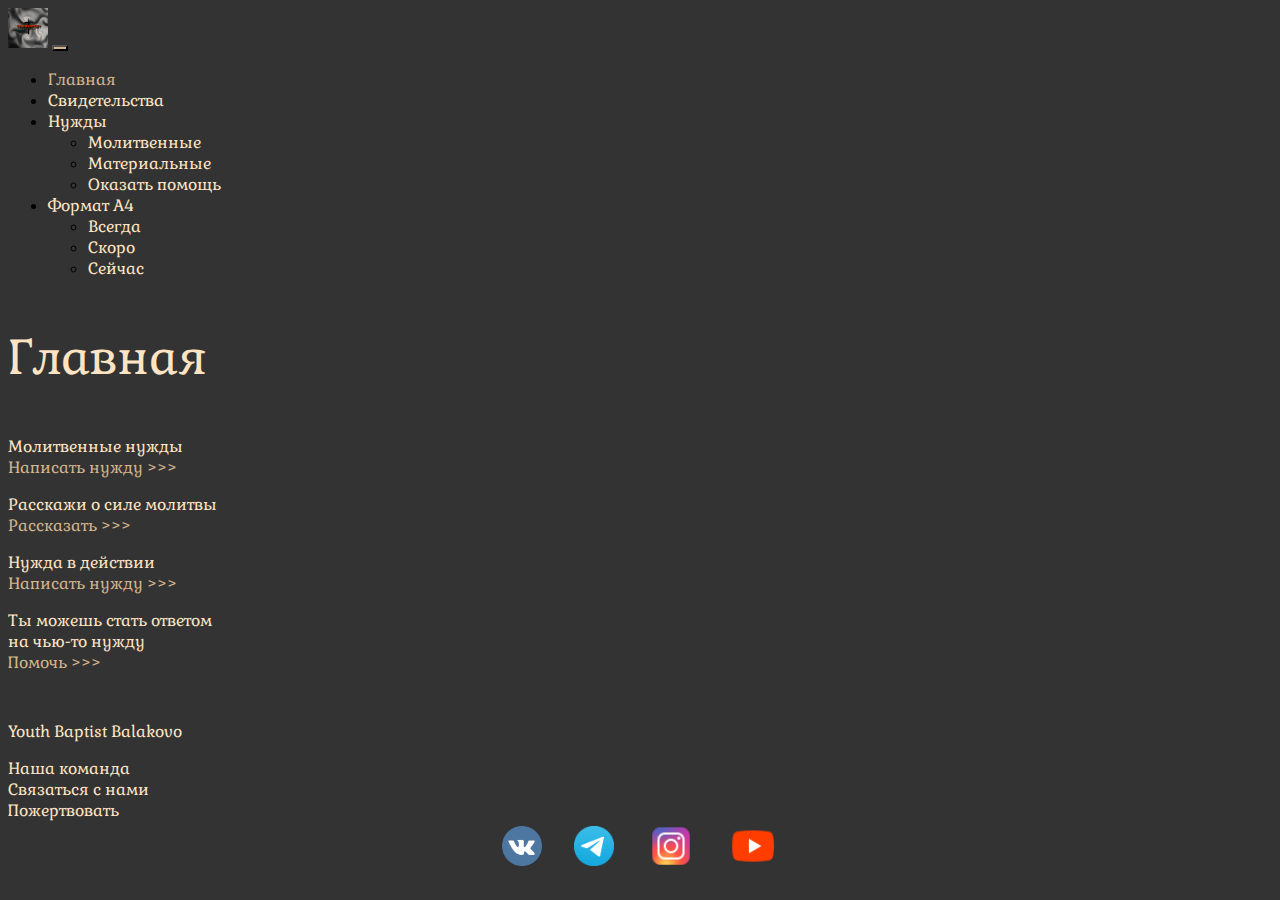
<file: index.html>
<!DOCTYPE html>
<html lang="ru">

<head>
  <meta charset="UTF-8">
  <meta name="viewport" content="width=device-width, initial-scale=1.0">
  <link href="https://cdn.jsdelivr.net/npm/bootstrap@5.3.2/dist/css/bootstrap.min.css" rel="stylesheet"
    integrity="sha384-T3c6CoIi6uLrA9TneNEoa7RxnatzjcDSCmG1MXxSR1GAsXEV/Dwwykc2MPK8M2HN" crossorigin="anonymous">
  <link rel="apple-touch-icon" sizes="180x180" href="sours\files\favicon_io\apple-touch-icon.png">
  <link rel="icon" type="image/png" sizes="32x32" href="sours\files\favicon_io\favicon-32x32.png">
  <link rel="icon" type="image/png" sizes="16x16" href="sours\files\favicon_io\favicon-16x16.png">
  <link rel="manifest" href="sours\files\favicon_io\site.webmanifest">
  <link rel="stylesheet" href="sours\styles\main.css">
  <title>Youth Baptist</title>
</head>

<body>
  <!-- Верхняя часть сайта -->
  <header>
    <nav class="navbar navbar-expand-lg bg-dark">
      <div class="container-fluid">
        <a class="navbar-brand" href="\"><img src="sours\files\logo.jpg" alt="..."></a>
        <button class="navbar-toggler" type="button" data-bs-toggle="collapse" data-bs-target="#navbarNavDropdown" aria-controls="navbarNavDropdown" aria-expanded="false" aria-label="Toggle navigation">
          <span class="navbar-toggler-icon"></span>
        </button>
        <div class="collapse navbar-collapse" id="navbarNavDropdown">
          <ul class="navbar-nav" >
            <li class="nav-item">
              <a class="nav-link active" aria-current="page" href="\">Главная</a>
            </li>
            <li class="nav-item">
              <a class="nav-link" href="witnessing.html">Свидетельства</a>
            </li>
            <li class="nav-item dropdown">
              <a class="nav-link dropdown-toggle" href="#" role="button" data-bs-toggle="dropdown" aria-expanded="false">
                Нужды
              </a>
              <ul class="dropdown-menu dropdown-menu-dark">
                <li><a class="dropdown-item" href="pray.html">Молитвенные</a></li>
                <li><a class="dropdown-item" href="matter.html">Материальные</a></li>
                <li><a class="dropdown-item" href="help.html">Оказать помощь</a></li>
              </ul>
            </li>
            <li class="nav-item dropdown">
              <a class="nav-link dropdown-toggle" href="#" role="button" data-bs-toggle="dropdown" aria-expanded="false">
                Формат А4
              </a>
              <ul class="dropdown-menu dropdown-menu-dark">
                <li><a class="dropdown-item" href="always.html" target="_blank">Всегда</a></li>
                <li><a class="dropdown-item" href="soon.html" target="_blank">Скоро</a></li>
                <li><a class="dropdown-item" href="today.html" target="_blank">Сейчас</a></li>
              </ul>
            </li>
          </ul>
        </div>
      </div>
    </nav>
  </header>
  <!-- Середина сайта -->
  <section>
    <div class="container-fluid mt-4">
      <div class="row">
        <div class="col-lg-1">
        </div>

        <div class="col-lg-8 col-md-12">
          <div class="row">
            <div class="board">
              <p>Главная</p>
            </div>
          </div>
        </div>
        <div class="col-lg-3 col-md-12">
          <div class="row px-2">
            <div class="col-lg-12 sidebar my-4">
              <p>Молитвенные нужды<br>
                <a href="pray.html">Написать нужду >>></a>
              </p>
            </div>
            <div class="col-lg-12 sidebar my-4">
              <p>Расскажи о силе молитвы<br>
                <a href="witnessing.html">Рассказать >>></a>
              </p>
            </div>
            <div class="col-lg-12 sidebar my-4">
              <p>Нужда в действии<br>
                <a href="matter.html">Написать нужду >>></a>
              </p>
            </div>
            <div class="col-lg-12 sidebar my-4">
              <p>Ты можешь стать ответом<br>на чью-то нужду<br>
                <a href="help.html">Помочь >>></a>
              </p>
            </div>
          </div>
        </div>
      </div>
    </div>
  </section>
  <!-- Нижняя часть сайта -->
  <footer class="mt-4">
    <div class="container-fluid">
      <div class="row">
        <div class="col-lg-4 col-md-12 footer-text text-center">
          <p>Youth Baptist Balakovo</p>
        </div>
        <div class="col-lg-4 col-md-12 footer-text text-center">
          <a href="team.html">Наша команда</a><br>
          <a href="contacts.html">Связаться с нами</a><br>
          <a href="donate.html">Пожертвовать</a>
        </div>
        <div class="col-lg-4 col-md-12 media-links">
          <a href="https://vk.com/youthbaptist64" target="_blank">
            <img style="width: 40px; margin-inline: 1em;" src="sours\files\vk.png" alt="vk">
          </a>
          <a href="https://t.me/youth_teamBlk" target="_blank">
            <img style="width: 40px; margin-inline: 1em;" src="sours\files\telegram.png" alt="telegram">
          </a>
          <a href="https://instagram.com/baptist_balakovo64?igshid=NzZlO.." target="_blank">
            <img style="width: 50px; margin-inline: 1em;" src="sours\files\instagram.png" alt="instagram">
          </a>
          <a href="https://youtube.com/@ChurchBalakovo" target="_blank">
            <img style="width: 50px; margin-inline: 1em;" src="sours\files\youtube.png" alt="youtube">
          </a>
        </div>
      </div>
    </div>
  </footer>

  <script src="https://cdn.jsdelivr.net/npm/bootstrap@5.3.2/dist/js/bootstrap.bundle.min.js"
    integrity="sha384-C6RzsynM9kWDrMNeT87bh95OGNyZPhcTNXj1NW7RuBCsyN/o0jlpcV8Qyq46cDfL"
    crossorigin="anonymous"></script>
</body>

</html>
</file>
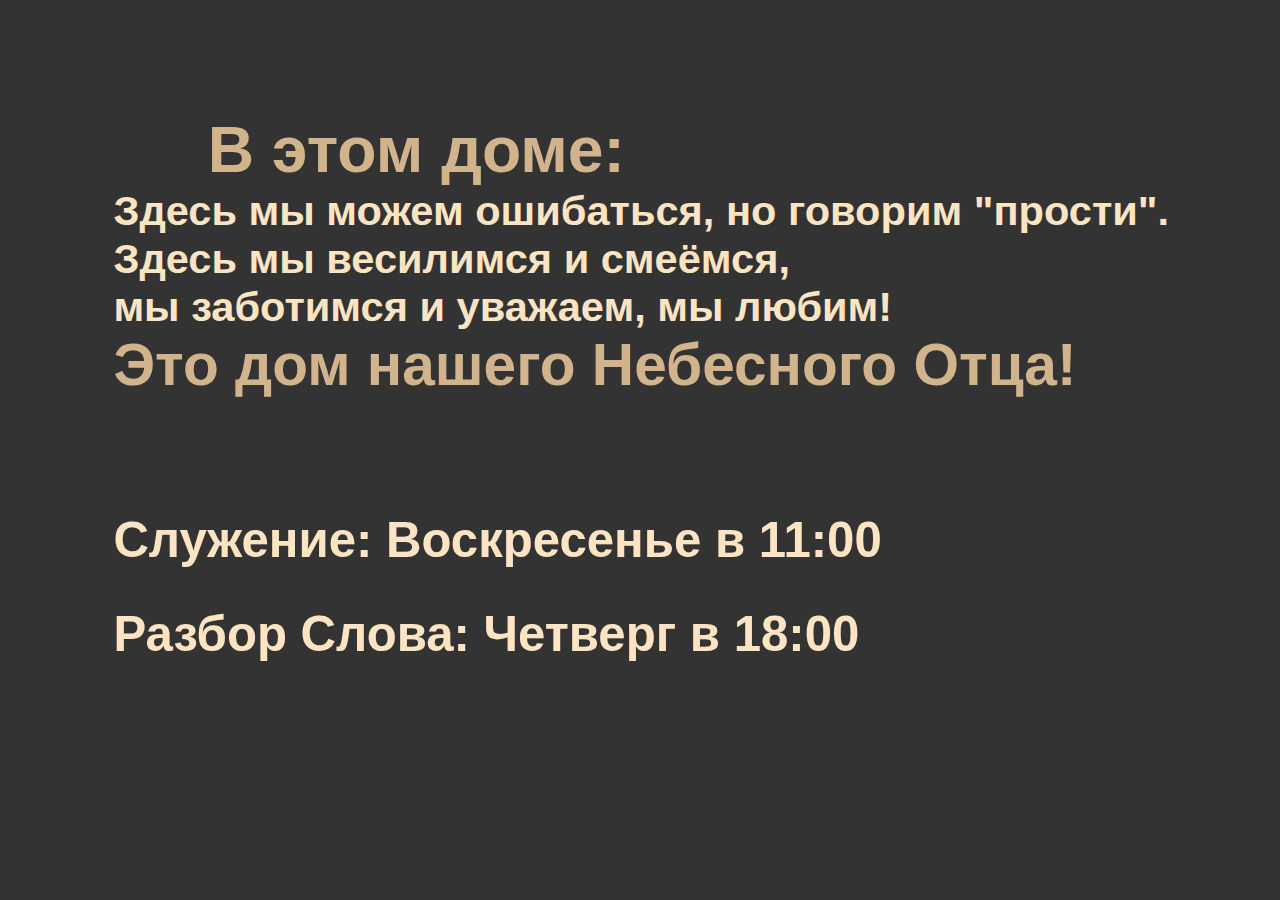
<file: always.html>
<!DOCTYPE html>
<html lang="ru">

<head>
    <meta charset="UTF-8">
    <link rel="stylesheet" href="sours\styles\always.css">
    <title>Всегда</title>
</head>

<body>
    <div class="quote">
        <p class="accent1">В этом доме:</p>
        <p class="quote1">Здесь мы можем ошибаться, но говорим "прости".<br>
            Здесь мы весилимся и смеёмся,<br>
            мы заботимся и уважаем, мы любим!</p>
        <p class="accent2">Это дом нашего Небесного Отца!</p>
    </div>

    <div class="ministry">
        <p>Служение: Воскресенье в 11:00</p>
    </div>

    <div class="word">
        <p>Разбор Слова: Четверг в 18:00</p>
    </div>

</body>

</html>
</file>
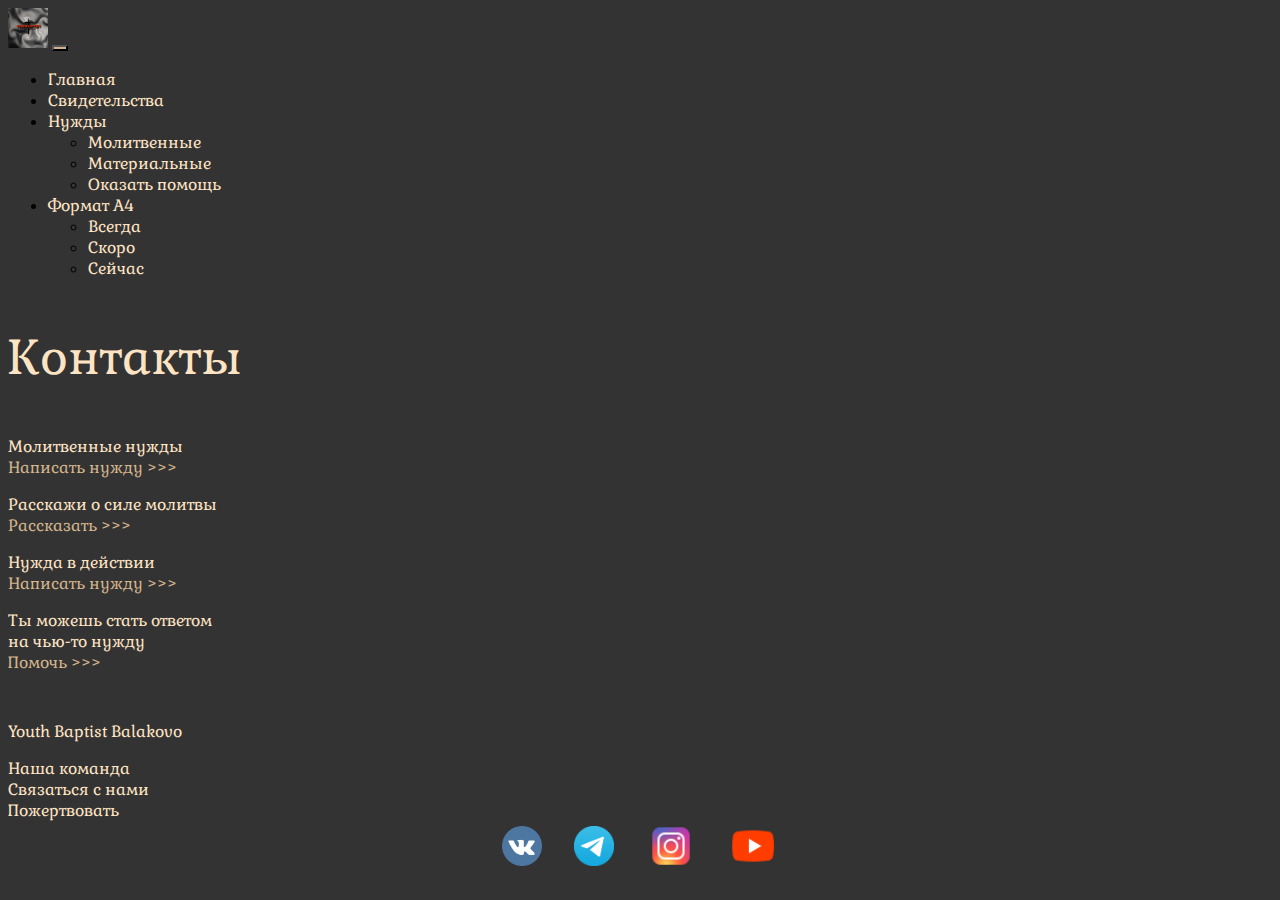
<file: contacts.html>
<!DOCTYPE html>
<html lang="ru">

<head>
    <meta charset="UTF-8">
    <meta name="viewport" content="width=device-width, initial-scale=1.0">
    <link href="https://cdn.jsdelivr.net/npm/bootstrap@5.3.2/dist/css/bootstrap.min.css" rel="stylesheet"
        integrity="sha384-T3c6CoIi6uLrA9TneNEoa7RxnatzjcDSCmG1MXxSR1GAsXEV/Dwwykc2MPK8M2HN" crossorigin="anonymous">
    <link rel="apple-touch-icon" sizes="180x180" href="sours\files\favicon_io\apple-touch-icon.png">
    <link rel="icon" type="image/png" sizes="32x32" href="sours\files\favicon_io\favicon-32x32.png">
    <link rel="icon" type="image/png" sizes="16x16" href="sours\files\favicon_io\favicon-16x16.png">
    <link rel="manifest" href="sours\files\favicon_io\site.webmanifest">
    <link rel="stylesheet" href="sours\styles\main.css">
    <title>Контакты</title>
</head>

<body>
    <!-- Верхняя часть сайта -->
    <header>
        <nav class="navbar navbar-expand-lg bg-dark">
            <div class="container-fluid">
                <a class="navbar-brand" href="\"><img src="sours\files\logo.jpg" alt="..."></a>
                <button class="navbar-toggler" type="button" data-bs-toggle="collapse"
                    data-bs-target="#navbarNavDropdown" aria-controls="navbarNavDropdown" aria-expanded="false"
                    aria-label="Toggle navigation">
                    <span class="navbar-toggler-icon"></span>
                </button>
                <div class="collapse navbar-collapse" id="navbarNavDropdown">
                    <ul class="navbar-nav">
                        <li class="nav-item">
                            <a class="nav-link" aria-current="page" href="\">Главная</a>
                        </li>
                        <li class="nav-item">
                            <a class="nav-link" href="witnessing.html">Свидетельства</a>
                        </li>
                        <li class="nav-item dropdown">
                            <a class="nav-link dropdown-toggle" href="#" role="button" data-bs-toggle="dropdown"
                                aria-expanded="false">
                                Нужды
                            </a>
                            <ul class="dropdown-menu dropdown-menu-dark">
                                <li><a class="dropdown-item" href="pray.html">Молитвенные</a></li>
                                <li><a class="dropdown-item" href="matter.html">Материальные</a></li>
                                <li><a class="dropdown-item" href="help.html">Оказать помощь</a></li>
                            </ul>
                        </li>
                        <li class="nav-item dropdown">
                            <a class="nav-link dropdown-toggle" href="#" role="button" data-bs-toggle="dropdown"
                                aria-expanded="false">
                                Формат А4
                            </a>
                            <ul class="dropdown-menu dropdown-menu-dark">
                                <li><a class="dropdown-item" href="always.html" target="_blank">Всегда</a></li>
                                <li><a class="dropdown-item" href="soon.html" target="_blank">Скоро</a></li>
                                <li><a class="dropdown-item" href="today.html" target="_blank">Сейчас</a></li>
                            </ul>
                        </li>
                    </ul>
                </div>
            </div>
        </nav>
    </header>
    <!-- Середина сайта -->
    <section>
        <div class="container-fluid mt-4">
            <div class="row">
                <div class="col-lg-1">
                </div>

                <div class="col-lg-8 col-md-12">
                    <div class="row">
                        <div class="board">
                            <p>Контакты</p>
                        </div>
                    </div>
                </div>
                <div class="col-lg-3 col-md-12">
                    <div class="row px-2">
                        <div class="col-lg-12 sidebar my-4">
                            <p>Молитвенные нужды<br>
                                <a href="pray.html">Написать нужду >>></a>
                            </p>
                        </div>
                        <div class="col-lg-12 sidebar my-4">
                            <p>Расскажи о силе молитвы<br>
                                <a href="witnessing.html">Рассказать >>></a>
                            </p>
                        </div>
                        <div class="col-lg-12 sidebar my-4">
                            <p>Нужда в действии<br>
                                <a href="matter.html">Написать нужду >>></a>
                            </p>
                        </div>
                        <div class="col-lg-12 sidebar my-4">
                            <p>Ты можешь стать ответом<br>на чью-то нужду<br>
                                <a href="help.html">Помочь >>></a>
                            </p>
                        </div>
                    </div>
                </div>
            </div>
        </div>
    </section>
    <!-- Нижняя часть сайта -->
    <footer class="mt-4">
        <div class="container-fluid">
            <div class="row">
                <div class="col-lg-4 col-md-12 footer-text text-center">
                    <p>Youth Baptist Balakovo</p>
                </div>
                <div class="col-lg-4 col-md-12 footer-text text-center">
                    <a href="team.html">Наша команда</a><br>
                    <a href="contacts.html">Связаться с нами</a><br>
                    <a href="donate.html">Пожертвовать</a>
                </div>
                <div class="col-lg-4 col-md-12 media-links">
                    <a href="https://vk.com/youthbaptist64" target="_blank">
                        <img style="width: 40px; margin-inline: 1em;" src="sours\files\vk.png" alt="vk">
                    </a>
                    <a href="https://t.me/youth_teamBlk" target="_blank">
                        <img style="width: 40px; margin-inline: 1em;" src="sours\files\telegram.png" alt="telegram">
                    </a>
                    <a href="https://instagram.com/baptist_balakovo64?igshid=NzZlO.." target="_blank">
                        <img style="width: 50px; margin-inline: 1em;" src="sours\files\instagram.png" alt="instagram">
                    </a>
                    <a href="https://youtube.com/@ChurchBalakovo" target="_blank">
                        <img style="width: 50px; margin-inline: 1em;" src="sours\files\youtube.png" alt="youtube">
                    </a>
                </div>
            </div>
        </div>
    </footer>

    <script src="https://cdn.jsdelivr.net/npm/bootstrap@5.3.2/dist/js/bootstrap.bundle.min.js"
        integrity="sha384-C6RzsynM9kWDrMNeT87bh95OGNyZPhcTNXj1NW7RuBCsyN/o0jlpcV8Qyq46cDfL"
        crossorigin="anonymous"></script>
</body>

</html>
</file>
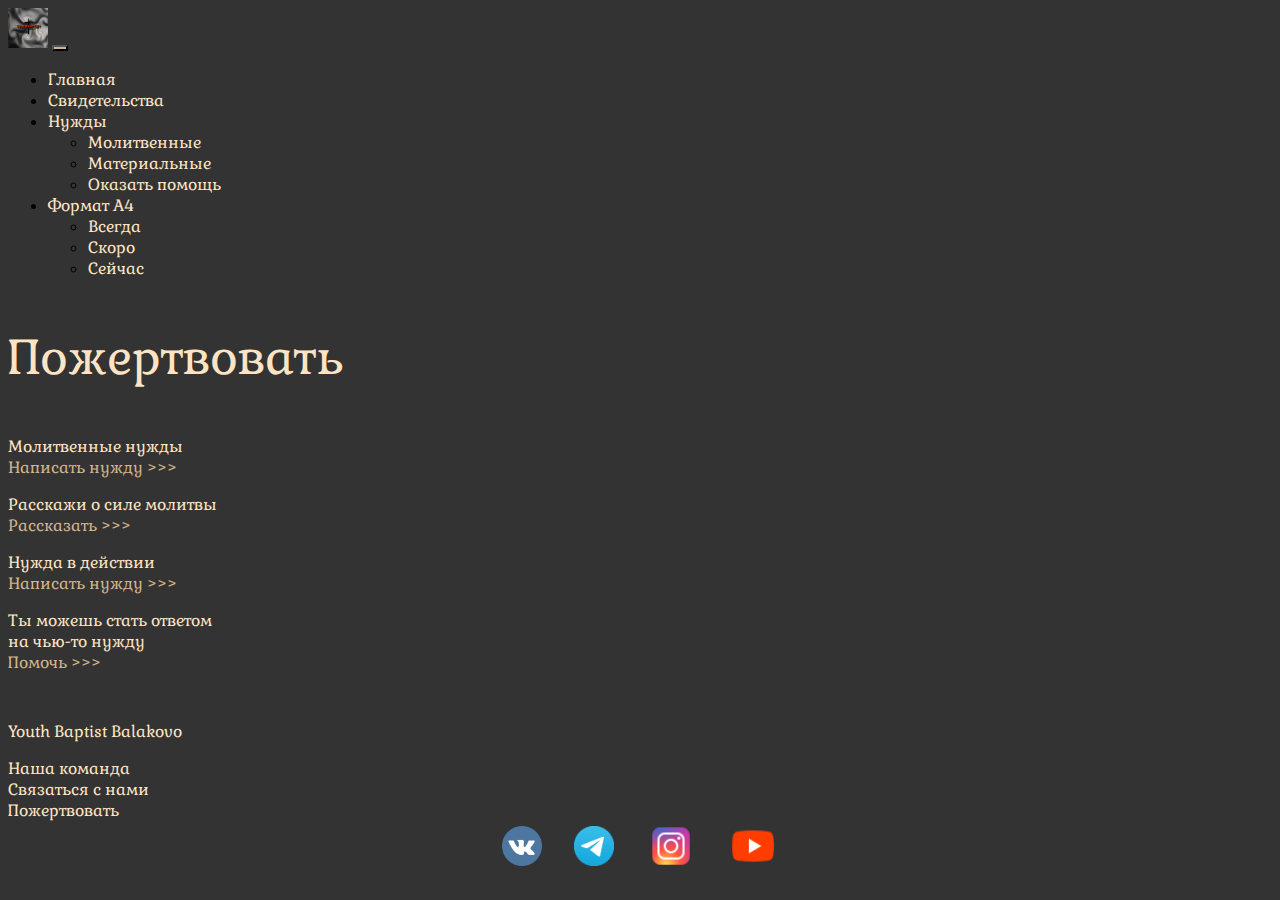
<file: donate.html>
<!DOCTYPE html>
<html lang="ru">

<head>
    <meta charset="UTF-8">
    <meta name="viewport" content="width=device-width, initial-scale=1.0">
    <link href="https://cdn.jsdelivr.net/npm/bootstrap@5.3.2/dist/css/bootstrap.min.css" rel="stylesheet"
        integrity="sha384-T3c6CoIi6uLrA9TneNEoa7RxnatzjcDSCmG1MXxSR1GAsXEV/Dwwykc2MPK8M2HN" crossorigin="anonymous">
    <link rel="apple-touch-icon" sizes="180x180" href="sours\files\favicon_io\apple-touch-icon.png">
    <link rel="icon" type="image/png" sizes="32x32" href="sours\files\favicon_io\favicon-32x32.png">
    <link rel="icon" type="image/png" sizes="16x16" href="sours\files\favicon_io\favicon-16x16.png">
    <link rel="manifest" href="sours\files\favicon_io\site.webmanifest">
    <link rel="stylesheet" href="sours\styles\main.css">
    <title>Пожертвовать</title>
</head>

<body>
    <!-- Верхняя часть сайта -->
    <header>
        <nav class="navbar navbar-expand-lg bg-dark">
            <div class="container-fluid">
                <a class="navbar-brand" href="\"><img src="sours\files\logo.jpg" alt="..."></a>
                <button class="navbar-toggler" type="button" data-bs-toggle="collapse"
                    data-bs-target="#navbarNavDropdown" aria-controls="navbarNavDropdown" aria-expanded="false"
                    aria-label="Toggle navigation">
                    <span class="navbar-toggler-icon"></span>
                </button>
                <div class="collapse navbar-collapse" id="navbarNavDropdown">
                    <ul class="navbar-nav">
                        <li class="nav-item">
                            <a class="nav-link" aria-current="page" href="\">Главная</a>
                        </li>
                        <li class="nav-item">
                            <a class="nav-link" href="witnessing.html">Свидетельства</a>
                        </li>
                        <li class="nav-item dropdown">
                            <a class="nav-link dropdown-toggle" href="#" role="button" data-bs-toggle="dropdown"
                                aria-expanded="false">
                                Нужды
                            </a>
                            <ul class="dropdown-menu dropdown-menu-dark">
                                <li><a class="dropdown-item" href="pray.html">Молитвенные</a></li>
                                <li><a class="dropdown-item" href="matter.html">Материальные</a></li>
                                <li><a class="dropdown-item" href="help.html">Оказать помощь</a></li>
                            </ul>
                        </li>
                        <li class="nav-item dropdown">
                            <a class="nav-link dropdown-toggle" href="#" role="button" data-bs-toggle="dropdown"
                                aria-expanded="false">
                                Формат А4
                            </a>
                            <ul class="dropdown-menu dropdown-menu-dark">
                                <li><a class="dropdown-item" href="always.html" target="_blank">Всегда</a></li>
                                <li><a class="dropdown-item" href="soon.html" target="_blank">Скоро</a></li>
                                <li><a class="dropdown-item" href="today.html" target="_blank">Сейчас</a></li>
                            </ul>
                        </li>
                    </ul>
                </div>
            </div>
        </nav>
    </header>
    <!-- Середина сайта -->
    <section>
        <div class="container-fluid mt-4">
            <div class="row">
                <div class="col-lg-1">
                </div>

                <div class="col-lg-8 col-md-12">
                    <div class="row">
                        <div class="board">
                            <p>Пожертвовать</p>
                        </div>
                    </div>
                </div>
                <div class="col-lg-3 col-md-12">
                    <div class="row px-2">
                        <div class="col-lg-12 sidebar my-4">
                            <p>Молитвенные нужды<br>
                                <a href="pray.html">Написать нужду >>></a>
                            </p>
                        </div>
                        <div class="col-lg-12 sidebar my-4">
                            <p>Расскажи о силе молитвы<br>
                                <a href="witnessing.html">Рассказать >>></a>
                            </p>
                        </div>
                        <div class="col-lg-12 sidebar my-4">
                            <p>Нужда в действии<br>
                                <a href="matter.html">Написать нужду >>></a>
                            </p>
                        </div>
                        <div class="col-lg-12 sidebar my-4">
                            <p>Ты можешь стать ответом<br>на чью-то нужду<br>
                                <a href="help.html">Помочь >>></a>
                            </p>
                        </div>
                    </div>
                </div>
            </div>
        </div>
    </section>
    <!-- Нижняя часть сайта -->
    <footer class="mt-4">
        <div class="container-fluid">
            <div class="row">
                <div class="col-lg-4 col-md-12 footer-text text-center">
                    <p>Youth Baptist Balakovo</p>
                </div>
                <div class="col-lg-4 col-md-12 footer-text text-center">
                    <a href="team.html">Наша команда</a><br>
                    <a href="contacts.html">Связаться с нами</a><br>
                    <a href="donate.html">Пожертвовать</a>
                </div>
                <div class="col-lg-4 col-md-12 media-links">
                    <a href="https://vk.com/youthbaptist64" target="_blank">
                        <img style="width: 40px; margin-inline: 1em;" src="sours\files\vk.png" alt="vk">
                    </a>
                    <a href="https://t.me/youth_teamBlk" target="_blank">
                        <img style="width: 40px; margin-inline: 1em;" src="sours\files\telegram.png" alt="telegram">
                    </a>
                    <a href="https://instagram.com/baptist_balakovo64?igshid=NzZlO.." target="_blank">
                        <img style="width: 50px; margin-inline: 1em;" src="sours\files\instagram.png" alt="instagram">
                    </a>
                    <a href="https://youtube.com/@ChurchBalakovo" target="_blank">
                        <img style="width: 50px; margin-inline: 1em;" src="sours\files\youtube.png" alt="youtube">
                    </a>
                </div>
            </div>
        </div>
    </footer>

    <script src="https://cdn.jsdelivr.net/npm/bootstrap@5.3.2/dist/js/bootstrap.bundle.min.js"
        integrity="sha384-C6RzsynM9kWDrMNeT87bh95OGNyZPhcTNXj1NW7RuBCsyN/o0jlpcV8Qyq46cDfL"
        crossorigin="anonymous"></script>
</body>

</html>
</file>
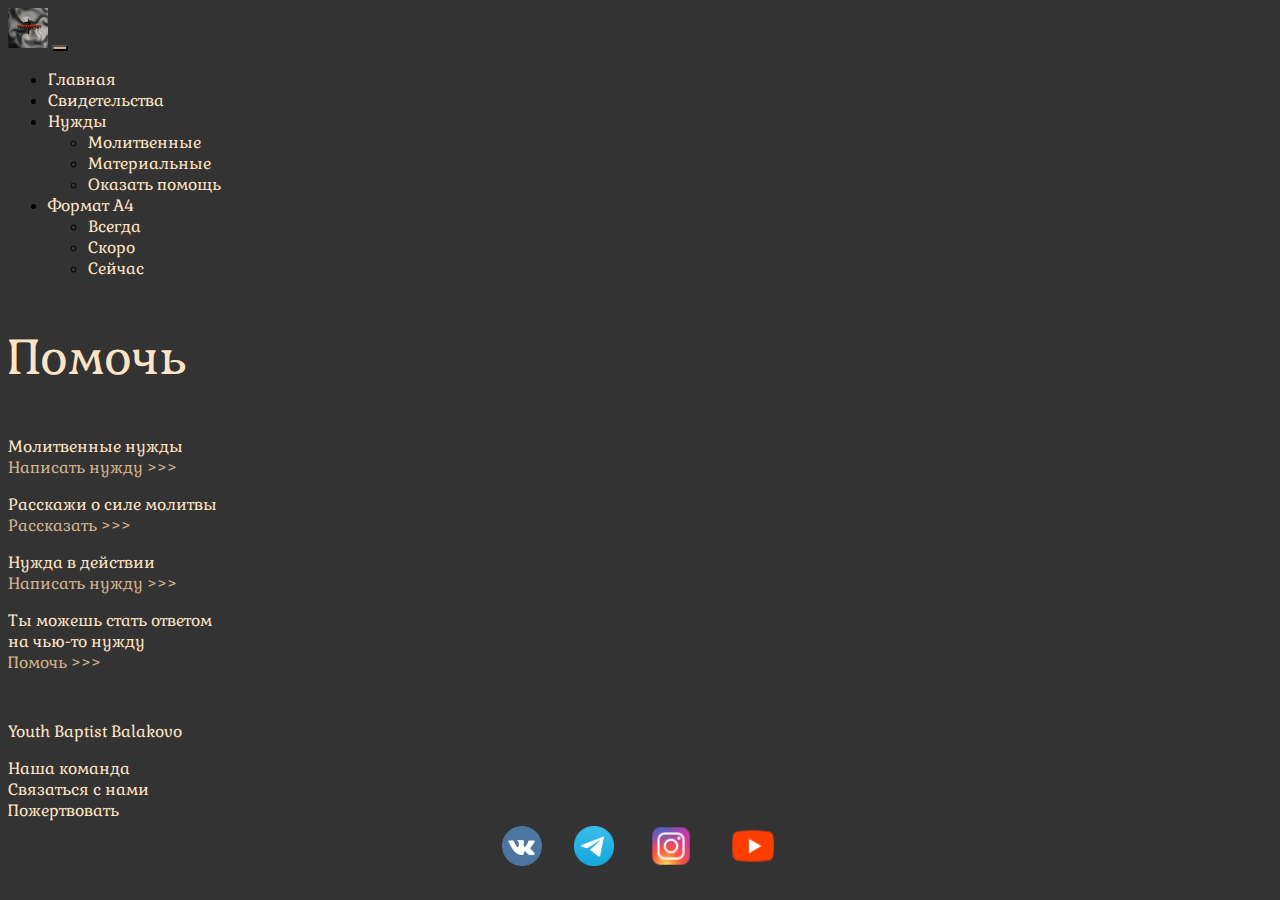
<file: help.html>
<!DOCTYPE html>
<html lang="ru">

<head>
    <meta charset="UTF-8">
    <meta name="viewport" content="width=device-width, initial-scale=1.0">
    <link href="https://cdn.jsdelivr.net/npm/bootstrap@5.3.2/dist/css/bootstrap.min.css" rel="stylesheet"
        integrity="sha384-T3c6CoIi6uLrA9TneNEoa7RxnatzjcDSCmG1MXxSR1GAsXEV/Dwwykc2MPK8M2HN" crossorigin="anonymous">
    <link rel="apple-touch-icon" sizes="180x180" href="sours\files\favicon_io\apple-touch-icon.png">
    <link rel="icon" type="image/png" sizes="32x32" href="sours\files\favicon_io\favicon-32x32.png">
    <link rel="icon" type="image/png" sizes="16x16" href="sours\files\favicon_io\favicon-16x16.png">
    <link rel="manifest" href="sours\files\favicon_io\site.webmanifest">
    <link rel="stylesheet" href="sours\styles\main.css">
    <title>Помочь</title>
</head>

<body>
    <!-- Верхняя часть сайта -->
    <header>
        <nav class="navbar navbar-expand-lg bg-dark">
            <div class="container-fluid">
                <a class="navbar-brand" href="\"><img src="sours\files\logo.jpg" alt="..."></a>
                <button class="navbar-toggler" type="button" data-bs-toggle="collapse"
                    data-bs-target="#navbarNavDropdown" aria-controls="navbarNavDropdown" aria-expanded="false"
                    aria-label="Toggle navigation">
                    <span class="navbar-toggler-icon"></span>
                </button>
                <div class="collapse navbar-collapse" id="navbarNavDropdown">
                    <ul class="navbar-nav">
                        <li class="nav-item">
                            <a class="nav-link" aria-current="page" href="\">Главная</a>
                        </li>
                        <li class="nav-item">
                            <a class="nav-link" href="witnessing.html">Свидетельства</a>
                        </li>
                        <li class="nav-item dropdown">
                            <a class="nav-link dropdown-toggle" href="#" role="button" data-bs-toggle="dropdown"
                                aria-expanded="false">
                                Нужды
                            </a>
                            <ul class="dropdown-menu dropdown-menu-dark">
                                <li><a class="dropdown-item" href="pray.html">Молитвенные</a></li>
                                <li><a class="dropdown-item" href="matter.html">Материальные</a></li>
                                <li><a class="dropdown-item" href="help.html">Оказать помощь</a></li>
                            </ul>
                        </li>
                        <li class="nav-item dropdown">
                            <a class="nav-link dropdown-toggle" href="#" role="button" data-bs-toggle="dropdown"
                                aria-expanded="false">
                                Формат А4
                            </a>
                            <ul class="dropdown-menu dropdown-menu-dark">
                                <li><a class="dropdown-item" href="always.html" target="_blank">Всегда</a></li>
                                <li><a class="dropdown-item" href="soon.html" target="_blank">Скоро</a></li>
                                <li><a class="dropdown-item" href="today.html" target="_blank">Сейчас</a></li>
                            </ul>
                        </li>
                    </ul>
                </div>
            </div>
        </nav>
    </header>
    <!-- Середина сайта -->
    <section>
        <div class="container-fluid mt-4">
            <div class="row">
                <div class="col-lg-1">
                </div>

                <div class="col-lg-8 col-md-12">
                    <div class="row">
                        <div class="board">
                            <p>Помочь</p>
                        </div>
                    </div>
                </div>
                <div class="col-lg-3 col-md-12">
                    <div class="row px-2">
                        <div class="col-lg-12 sidebar my-4">
                            <p>Молитвенные нужды<br>
                                <a href="pray.html">Написать нужду >>></a>
                            </p>
                        </div>
                        <div class="col-lg-12 sidebar my-4">
                            <p>Расскажи о силе молитвы<br>
                                <a href="witnessing.html">Рассказать >>></a>
                            </p>
                        </div>
                        <div class="col-lg-12 sidebar my-4">
                            <p>Нужда в действии<br>
                                <a href="matter.html">Написать нужду >>></a>
                            </p>
                        </div>
                        <div class="col-lg-12 sidebar my-4">
                            <p>Ты можешь стать ответом<br>на чью-то нужду<br>
                                <a href="help.html">Помочь >>></a>
                            </p>
                        </div>
                    </div>
                </div>
            </div>
        </div>
    </section>
    <!-- Нижняя часть сайта -->
    <footer class="mt-4">
        <div class="container-fluid">
            <div class="row">
                <div class="col-lg-4 col-md-12 footer-text text-center">
                    <p>Youth Baptist Balakovo</p>
                </div>
                <div class="col-lg-4 col-md-12 footer-text text-center">
                    <a href="team.html">Наша команда</a><br>
                    <a href="contacts.html">Связаться с нами</a><br>
                    <a href="donate.html">Пожертвовать</a>
                </div>
                <div class="col-lg-4 col-md-12 media-links">
                    <a href="https://vk.com/youthbaptist64" target="_blank">
                        <img style="width: 40px; margin-inline: 1em;" src="sours\files\vk.png" alt="vk">
                    </a>
                    <a href="https://t.me/youth_teamBlk" target="_blank">
                        <img style="width: 40px; margin-inline: 1em;" src="sours\files\telegram.png" alt="telegram">
                    </a>
                    <a href="https://instagram.com/baptist_balakovo64?igshid=NzZlO.." target="_blank">
                        <img style="width: 50px; margin-inline: 1em;" src="sours\files\instagram.png" alt="instagram">
                    </a>
                    <a href="https://youtube.com/@ChurchBalakovo" target="_blank">
                        <img style="width: 50px; margin-inline: 1em;" src="sours\files\youtube.png" alt="youtube">
                    </a>
                </div>
            </div>
        </div>
    </footer>

    <script src="https://cdn.jsdelivr.net/npm/bootstrap@5.3.2/dist/js/bootstrap.bundle.min.js"
        integrity="sha384-C6RzsynM9kWDrMNeT87bh95OGNyZPhcTNXj1NW7RuBCsyN/o0jlpcV8Qyq46cDfL"
        crossorigin="anonymous"></script>
</body>

</html>
</file>
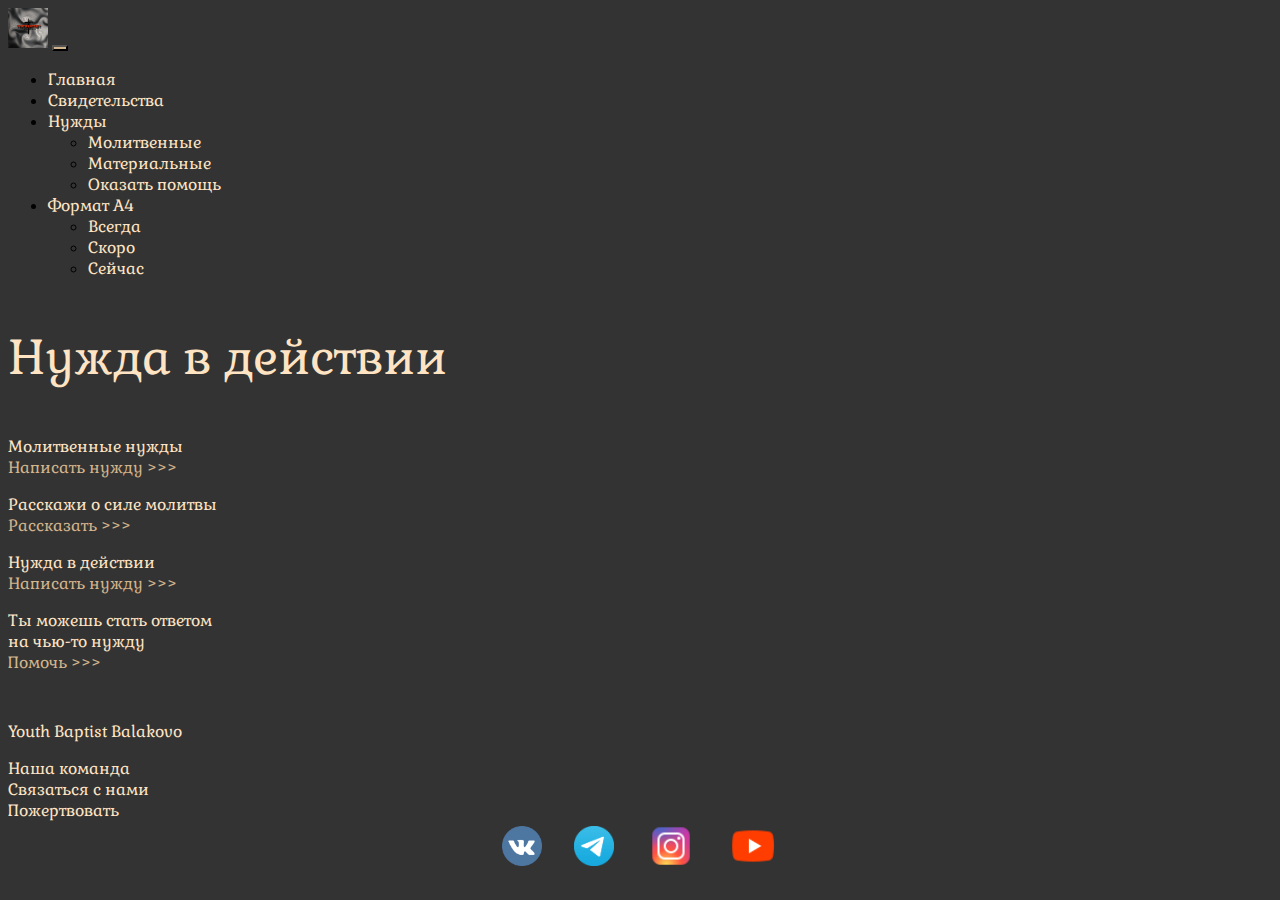
<file: matter.html>
<!DOCTYPE html>
<html lang="ru">

<head>
    <meta charset="UTF-8">
    <meta name="viewport" content="width=device-width, initial-scale=1.0">
    <link href="https://cdn.jsdelivr.net/npm/bootstrap@5.3.2/dist/css/bootstrap.min.css" rel="stylesheet"
        integrity="sha384-T3c6CoIi6uLrA9TneNEoa7RxnatzjcDSCmG1MXxSR1GAsXEV/Dwwykc2MPK8M2HN" crossorigin="anonymous">
    <link rel="apple-touch-icon" sizes="180x180" href="sours\files\favicon_io\apple-touch-icon.png">
    <link rel="icon" type="image/png" sizes="32x32" href="sours\files\favicon_io\favicon-32x32.png">
    <link rel="icon" type="image/png" sizes="16x16" href="sours\files\favicon_io\favicon-16x16.png">
    <link rel="manifest" href="sours\files\favicon_io\site.webmanifest">
    <link rel="stylesheet" href="sours\styles\main.css">
    <title>Нужда в действии</title>
</head>

<body>
    <!-- Верхняя часть сайта -->
    <header>
        <nav class="navbar navbar-expand-lg bg-dark">
            <div class="container-fluid">
                <a class="navbar-brand" href="\"><img src="sours\files\logo.jpg" alt="..."></a>
                <button class="navbar-toggler" type="button" data-bs-toggle="collapse"
                    data-bs-target="#navbarNavDropdown" aria-controls="navbarNavDropdown" aria-expanded="false"
                    aria-label="Toggle navigation">
                    <span class="navbar-toggler-icon"></span>
                </button>
                <div class="collapse navbar-collapse" id="navbarNavDropdown">
                    <ul class="navbar-nav">
                        <li class="nav-item">
                            <a class="nav-link" aria-current="page" href="\">Главная</a>
                        </li>
                        <li class="nav-item">
                            <a class="nav-link" href="witnessing.html">Свидетельства</a>
                        </li>
                        <li class="nav-item dropdown">
                            <a class="nav-link dropdown-toggle" href="#" role="button" data-bs-toggle="dropdown"
                                aria-expanded="false">
                                Нужды
                            </a>
                            <ul class="dropdown-menu dropdown-menu-dark">
                                <li><a class="dropdown-item" href="pray.html">Молитвенные</a></li>
                                <li><a class="dropdown-item" href="matter.html">Материальные</a></li>
                                <li><a class="dropdown-item" href="help.html">Оказать помощь</a></li>
                            </ul>
                        </li>
                        <li class="nav-item dropdown">
                            <a class="nav-link dropdown-toggle" href="#" role="button" data-bs-toggle="dropdown"
                                aria-expanded="false">
                                Формат А4
                            </a>
                            <ul class="dropdown-menu dropdown-menu-dark">
                                <li><a class="dropdown-item" href="always.html" target="_blank">Всегда</a></li>
                                <li><a class="dropdown-item" href="soon.html" target="_blank">Скоро</a></li>
                                <li><a class="dropdown-item" href="today.html" target="_blank">Сейчас</a></li>
                            </ul>
                        </li>
                    </ul>
                </div>
            </div>
        </nav>
    </header>
    <!-- Середина сайта -->
    <section>
        <div class="container-fluid mt-4">
            <div class="row">
                <div class="col-lg-1">
                </div>

                <div class="col-lg-8 col-md-12">
                    <div class="row">
                        <div class="board">
                            <p>Нужда в действии</p>
                        </div>
                    </div>
                </div>
                <div class="col-lg-3 col-md-12">
                    <div class="row px-2">
                        <div class="col-lg-12 sidebar my-4">
                            <p>Молитвенные нужды<br>
                                <a href="pray.html">Написать нужду >>></a>
                            </p>
                        </div>
                        <div class="col-lg-12 sidebar my-4">
                            <p>Расскажи о силе молитвы<br>
                                <a href="witnessing.html">Рассказать >>></a>
                            </p>
                        </div>
                        <div class="col-lg-12 sidebar my-4">
                            <p>Нужда в действии<br>
                                <a href="matter.html">Написать нужду >>></a>
                            </p>
                        </div>
                        <div class="col-lg-12 sidebar my-4">
                            <p>Ты можешь стать ответом<br>на чью-то нужду<br>
                                <a href="help.html">Помочь >>></a>
                            </p>
                        </div>
                    </div>
                </div>
            </div>
        </div>
    </section>
    <!-- Нижняя часть сайта -->
    <footer class="mt-4">
        <div class="container-fluid">
            <div class="row">
                <div class="col-lg-4 col-md-12 footer-text text-center">
                    <p>Youth Baptist Balakovo</p>
                </div>
                <div class="col-lg-4 col-md-12 footer-text text-center">
                    <a href="team.html">Наша команда</a><br>
                    <a href="contacts.html">Связаться с нами</a><br>
                    <a href="donate.html">Пожертвовать</a>
                </div>
                <div class="col-lg-4 col-md-12 media-links">
                    <a href="https://vk.com/youthbaptist64" target="_blank">
                        <img style="width: 40px; margin-inline: 1em;" src="sours\files\vk.png" alt="vk">
                    </a>
                    <a href="https://t.me/youth_teamBlk" target="_blank">
                        <img style="width: 40px; margin-inline: 1em;" src="sours\files\telegram.png" alt="telegram">
                    </a>
                    <a href="https://instagram.com/baptist_balakovo64?igshid=NzZlO.." target="_blank">
                        <img style="width: 50px; margin-inline: 1em;" src="sours\files\instagram.png" alt="instagram">
                    </a>
                    <a href="https://youtube.com/@ChurchBalakovo" target="_blank">
                        <img style="width: 50px; margin-inline: 1em;" src="sours\files\youtube.png" alt="youtube">
                    </a>
                </div>
            </div>
        </div>
    </footer>

    <script src="https://cdn.jsdelivr.net/npm/bootstrap@5.3.2/dist/js/bootstrap.bundle.min.js"
        integrity="sha384-C6RzsynM9kWDrMNeT87bh95OGNyZPhcTNXj1NW7RuBCsyN/o0jlpcV8Qyq46cDfL"
        crossorigin="anonymous"></script>
</body>

</html>
</file>
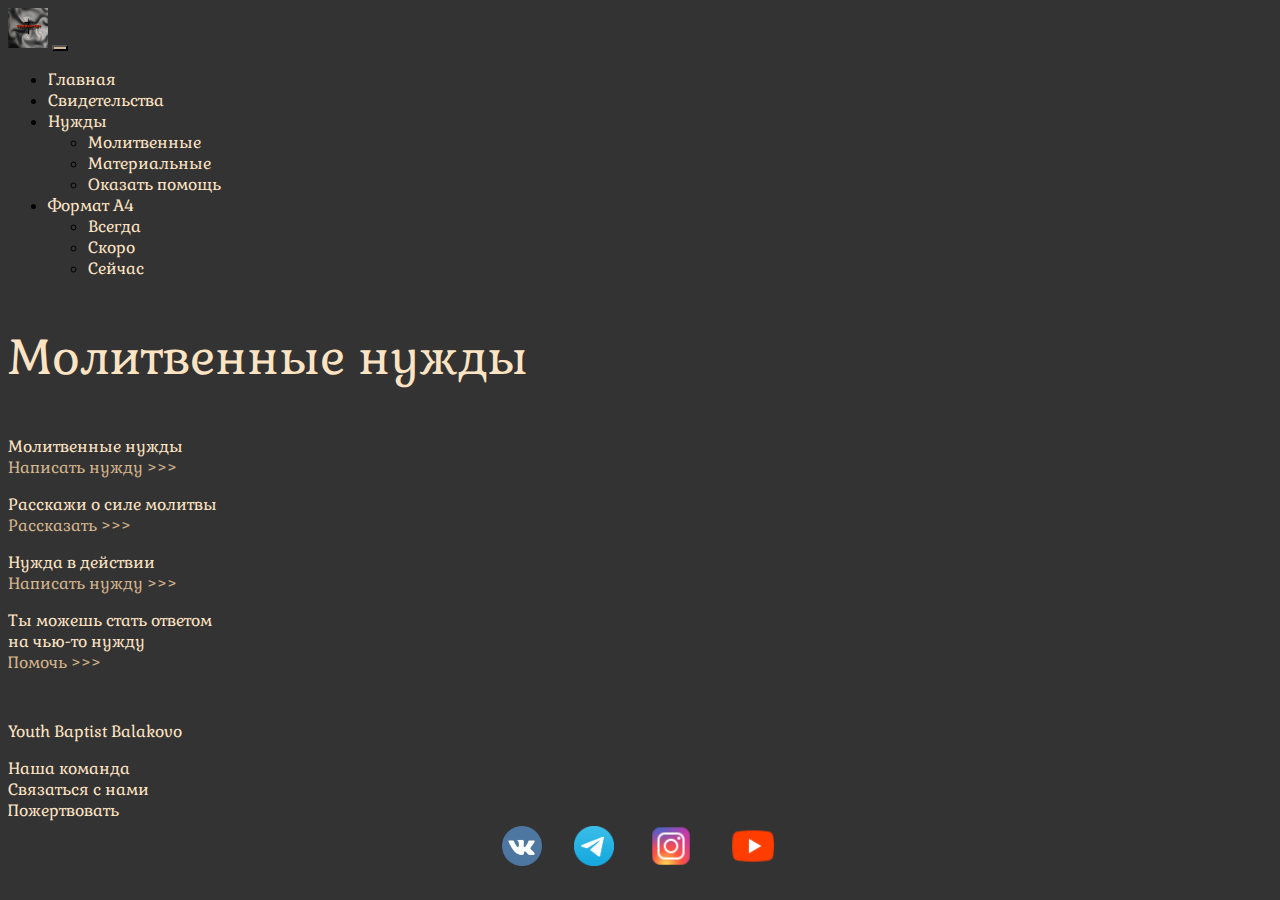
<file: pray.html>
<!DOCTYPE html>
<html lang="ru">

<head>
    <meta charset="UTF-8">
    <meta name="viewport" content="width=device-width, initial-scale=1.0">
    <link href="https://cdn.jsdelivr.net/npm/bootstrap@5.3.2/dist/css/bootstrap.min.css" rel="stylesheet"
        integrity="sha384-T3c6CoIi6uLrA9TneNEoa7RxnatzjcDSCmG1MXxSR1GAsXEV/Dwwykc2MPK8M2HN" crossorigin="anonymous">
    <link rel="apple-touch-icon" sizes="180x180" href="sours\files\favicon_io\apple-touch-icon.png">
    <link rel="icon" type="image/png" sizes="32x32" href="sours\files\favicon_io\favicon-32x32.png">
    <link rel="icon" type="image/png" sizes="16x16" href="sours\files\favicon_io\favicon-16x16.png">
    <link rel="manifest" href="sours\files\favicon_io\site.webmanifest">
    <link rel="stylesheet" href="sours\styles\main.css">
    <title>Молитвенные нужды</title>
</head>

<body>
    <!-- Верхняя часть сайта -->
    <header>
        <nav class="navbar navbar-expand-lg bg-dark">
            <div class="container-fluid">
                <a class="navbar-brand" href="\"><img src="sours\files\logo.jpg" alt="..."></a>
                <button class="navbar-toggler" type="button" data-bs-toggle="collapse"
                    data-bs-target="#navbarNavDropdown" aria-controls="navbarNavDropdown" aria-expanded="false"
                    aria-label="Toggle navigation">
                    <span class="navbar-toggler-icon"></span>
                </button>
                <div class="collapse navbar-collapse" id="navbarNavDropdown">
                    <ul class="navbar-nav">
                        <li class="nav-item">
                            <a class="nav-link" aria-current="page" href="\">Главная</a>
                        </li>
                        <li class="nav-item">
                            <a class="nav-link" href="witnessing.html">Свидетельства</a>
                        </li>
                        <li class="nav-item dropdown">
                            <a class="nav-link dropdown-toggle" href="#" role="button" data-bs-toggle="dropdown"
                                aria-expanded="false">
                                Нужды
                            </a>
                            <ul class="dropdown-menu dropdown-menu-dark">
                                <li><a class="dropdown-item" href="pray.html">Молитвенные</a></li>
                                <li><a class="dropdown-item" href="matter.html">Материальные</a></li>
                                <li><a class="dropdown-item" href="help.html">Оказать помощь</a></li>
                            </ul>
                        </li>
                        <li class="nav-item dropdown">
                            <a class="nav-link dropdown-toggle" href="#" role="button" data-bs-toggle="dropdown"
                                aria-expanded="false">
                                Формат А4
                            </a>
                            <ul class="dropdown-menu dropdown-menu-dark">
                                <li><a class="dropdown-item" href="always.html" target="_blank">Всегда</a></li>
                                <li><a class="dropdown-item" href="soon.html" target="_blank">Скоро</a></li>
                                <li><a class="dropdown-item" href="today.html" target="_blank">Сейчас</a></li>
                            </ul>
                        </li>
                    </ul>
                </div>
            </div>
        </nav>
    </header>
    <!-- Середина сайта -->
    <section>
        <div class="container-fluid mt-4">
            <div class="row">
                <div class="col-lg-1">
                </div>

                <div class="col-lg-8 col-md-12">
                    <div class="row">
                        <div class="board">
                            <p>Молитвенные нужды</p>
                        </div>
                    </div>
                </div>
                <div class="col-lg-3 col-md-12">
                    <div class="row px-2">
                        <div class="col-lg-12 sidebar my-4">
                            <p>Молитвенные нужды<br>
                                <a href="pray.html">Написать нужду >>></a>
                            </p>
                        </div>
                        <div class="col-lg-12 sidebar my-4">
                            <p>Расскажи о силе молитвы<br>
                                <a href="witnessing.html">Рассказать >>></a>
                            </p>
                        </div>
                        <div class="col-lg-12 sidebar my-4">
                            <p>Нужда в действии<br>
                                <a href="matter.html">Написать нужду >>></a>
                            </p>
                        </div>
                        <div class="col-lg-12 sidebar my-4">
                            <p>Ты можешь стать ответом<br>на чью-то нужду<br>
                                <a href="help.html">Помочь >>></a>
                            </p>
                        </div>
                    </div>
                </div>
            </div>
        </div>
    </section>
    <!-- Нижняя часть сайта -->
    <footer class="mt-4">
        <div class="container-fluid">
            <div class="row">
                <div class="col-lg-4 col-md-12 footer-text text-center">
                    <p>Youth Baptist Balakovo</p>
                </div>
                <div class="col-lg-4 col-md-12 footer-text text-center">
                    <a href="team.html">Наша команда</a><br>
                    <a href="contacts.html">Связаться с нами</a><br>
                    <a href="donate.html">Пожертвовать</a>
                </div>
                <div class="col-lg-4 col-md-12 media-links">
                    <a href="https://vk.com/youthbaptist64" target="_blank">
                        <img style="width: 40px; margin-inline: 1em;" src="sours\files\vk.png" alt="vk">
                    </a>
                    <a href="https://t.me/youth_teamBlk" target="_blank">
                        <img style="width: 40px; margin-inline: 1em;" src="sours\files\telegram.png" alt="telegram">
                    </a>
                    <a href="https://instagram.com/baptist_balakovo64?igshid=NzZlO.." target="_blank">
                        <img style="width: 50px; margin-inline: 1em;" src="sours\files\instagram.png" alt="instagram">
                    </a>
                    <a href="https://youtube.com/@ChurchBalakovo" target="_blank">
                        <img style="width: 50px; margin-inline: 1em;" src="sours\files\youtube.png" alt="youtube">
                    </a>
                </div>
            </div>
        </div>
    </footer>

    <script src="https://cdn.jsdelivr.net/npm/bootstrap@5.3.2/dist/js/bootstrap.bundle.min.js"
        integrity="sha384-C6RzsynM9kWDrMNeT87bh95OGNyZPhcTNXj1NW7RuBCsyN/o0jlpcV8Qyq46cDfL"
        crossorigin="anonymous"></script>
</body>

</html>
</file>
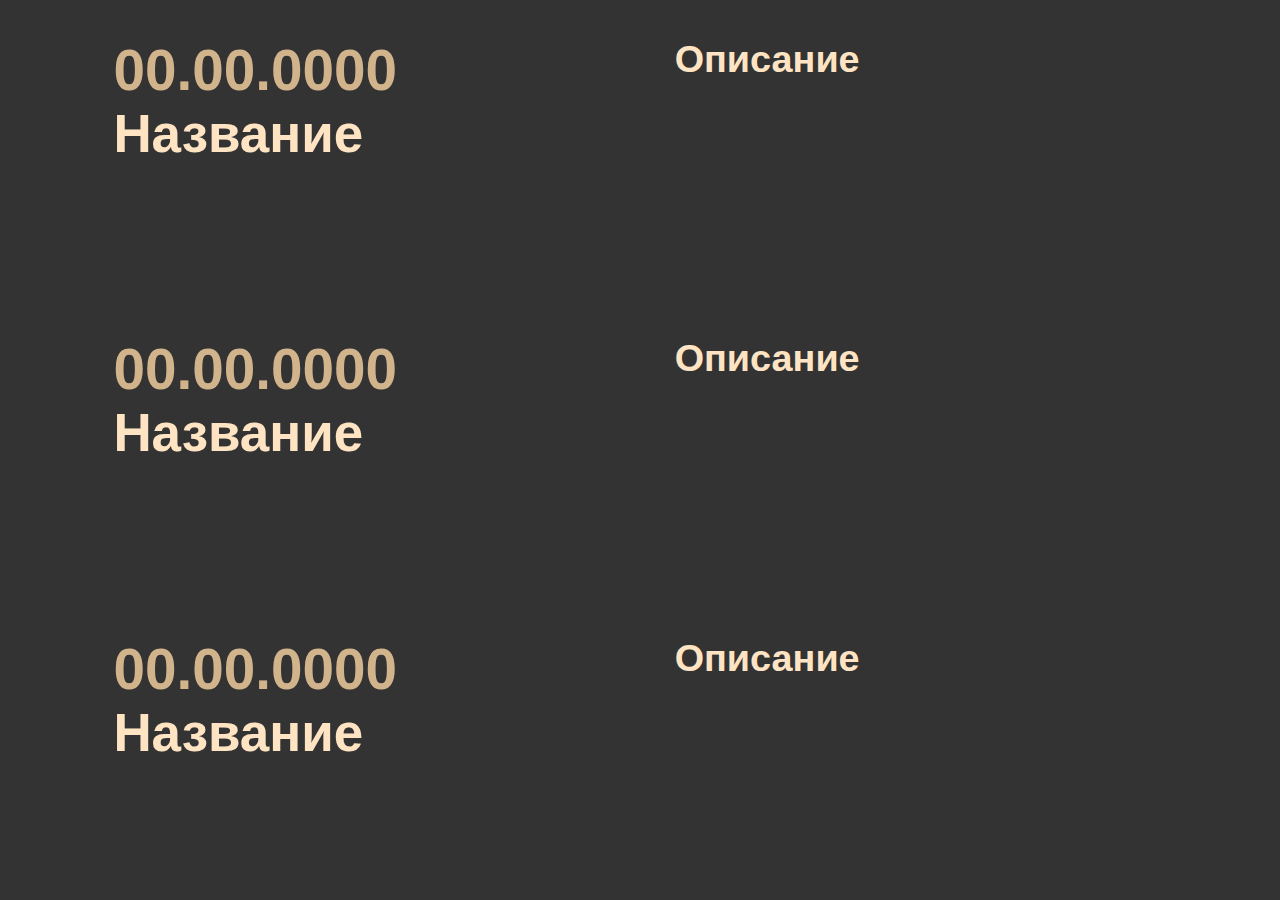
<file: soon.html>
<!DOCTYPE html>
<html lang="ru">

<head>
    <meta charset="UTF-8">
    <link rel="stylesheet" href="sours\styles\soon.css">
    <title>Скоро</title>
</head>

<body>
    <div class="event">
        <div class="date-name">
            <div class="date">
                <p>00.00.0000</p>
            </div>
            <div class="name">
                <p>Название</p>
            </div>
        </div>

        <div class="description">
            <p>Описание</p>
        </div>
    </div>

    <div class="event">
        <div class="date-name">
            <div class="date">
                <p>00.00.0000</p>
            </div>
            <div class="name">
                <p>Название</p>
            </div>
        </div>

        <div class="description">
            <p>Описание</p>
        </div>
    </div>

    <div class="event">
        <div class="date-name">
            <div class="date">
                <p>00.00.0000</p>
            </div>
            <div class="name">
                <p>Название</p>
            </div>
        </div>

        <div class="description">
            <p>Описание</p>
        </div>
    </div>
</body>

</html>
</file>
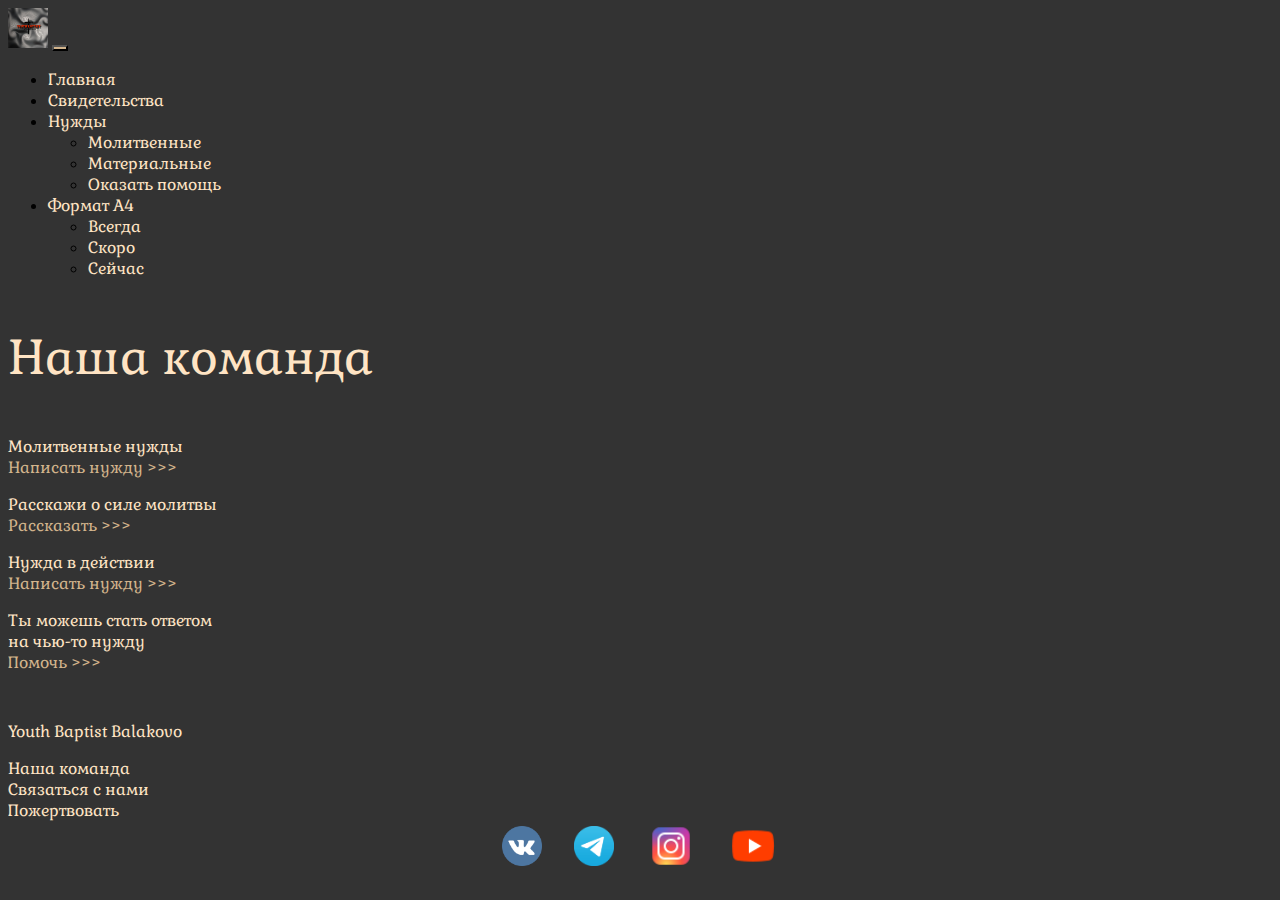
<file: team.html>
<!DOCTYPE html>
<html lang="ru">

<head>
    <meta charset="UTF-8">
    <meta name="viewport" content="width=device-width, initial-scale=1.0">
    <link href="https://cdn.jsdelivr.net/npm/bootstrap@5.3.2/dist/css/bootstrap.min.css" rel="stylesheet"
        integrity="sha384-T3c6CoIi6uLrA9TneNEoa7RxnatzjcDSCmG1MXxSR1GAsXEV/Dwwykc2MPK8M2HN" crossorigin="anonymous">
    <link rel="apple-touch-icon" sizes="180x180" href="sours\files\favicon_io\apple-touch-icon.png">
    <link rel="icon" type="image/png" sizes="32x32" href="sours\files\favicon_io\favicon-32x32.png">
    <link rel="icon" type="image/png" sizes="16x16" href="sours\files\favicon_io\favicon-16x16.png">
    <link rel="manifest" href="sours\files\favicon_io\site.webmanifest">
    <link rel="stylesheet" href="sours\styles\main.css">
    <title>Наша команда</title>
</head>

<body>
    <!-- Верхняя часть сайта -->
    <header>
        <nav class="navbar navbar-expand-lg bg-dark">
            <div class="container-fluid">
                <a class="navbar-brand" href="\"><img src="sours\files\logo.jpg" alt="..."></a>
                <button class="navbar-toggler" type="button" data-bs-toggle="collapse"
                    data-bs-target="#navbarNavDropdown" aria-controls="navbarNavDropdown" aria-expanded="false"
                    aria-label="Toggle navigation">
                    <span class="navbar-toggler-icon"></span>
                </button>
                <div class="collapse navbar-collapse" id="navbarNavDropdown">
                    <ul class="navbar-nav">
                        <li class="nav-item">
                            <a class="nav-link" aria-current="page" href="\">Главная</a>
                        </li>
                        <li class="nav-item">
                            <a class="nav-link" href="witnessing.html">Свидетельства</a>
                        </li>
                        <li class="nav-item dropdown">
                            <a class="nav-link dropdown-toggle" href="#" role="button" data-bs-toggle="dropdown"
                                aria-expanded="false">
                                Нужды
                            </a>
                            <ul class="dropdown-menu dropdown-menu-dark">
                                <li><a class="dropdown-item" href="pray.html">Молитвенные</a></li>
                                <li><a class="dropdown-item" href="matter.html">Материальные</a></li>
                                <li><a class="dropdown-item" href="help.html">Оказать помощь</a></li>
                            </ul>
                        </li>
                        <li class="nav-item dropdown">
                            <a class="nav-link dropdown-toggle" href="#" role="button" data-bs-toggle="dropdown"
                                aria-expanded="false">
                                Формат А4
                            </a>
                            <ul class="dropdown-menu dropdown-menu-dark">
                                <li><a class="dropdown-item" href="always.html" target="_blank">Всегда</a></li>
                                <li><a class="dropdown-item" href="soon.html" target="_blank">Скоро</a></li>
                                <li><a class="dropdown-item" href="today.html" target="_blank">Сейчас</a></li>
                            </ul>
                        </li>
                    </ul>
                </div>
            </div>
        </nav>
    </header>
    <!-- Середина сайта -->
    <section>
        <div class="container-fluid mt-4">
            <div class="row">
                <div class="col-lg-1">
                </div>

                <div class="col-lg-8 col-md-12">
                    <div class="row">
                        <div class="board">
                            <p>Наша команда</p>
                        </div>
                    </div>
                </div>
                <div class="col-lg-3 col-md-12">
                    <div class="row px-2">
                        <div class="col-lg-12 sidebar my-4">
                            <p>Молитвенные нужды<br>
                                <a href="pray.html">Написать нужду >>></a>
                            </p>
                        </div>
                        <div class="col-lg-12 sidebar my-4">
                            <p>Расскажи о силе молитвы<br>
                                <a href="witnessing.html">Рассказать >>></a>
                            </p>
                        </div>
                        <div class="col-lg-12 sidebar my-4">
                            <p>Нужда в действии<br>
                                <a href="matter.html">Написать нужду >>></a>
                            </p>
                        </div>
                        <div class="col-lg-12 sidebar my-4">
                            <p>Ты можешь стать ответом<br>на чью-то нужду<br>
                                <a href="help.html">Помочь >>></a>
                            </p>
                        </div>
                    </div>
                </div>
            </div>
        </div>
    </section>
    <!-- Нижняя часть сайта -->
    <footer class="mt-4">
        <div class="container-fluid">
            <div class="row">
                <div class="col-lg-4 col-md-12 footer-text text-center">
                    <p>Youth Baptist Balakovo</p>
                </div>
                <div class="col-lg-4 col-md-12 footer-text text-center">
                    <a href="team.html">Наша команда</a><br>
                    <a href="contacts.html">Связаться с нами</a><br>
                    <a href="donate.html">Пожертвовать</a>
                </div>
                <div class="col-lg-4 col-md-12 media-links">
                    <a href="https://vk.com/youthbaptist64" target="_blank">
                        <img style="width: 40px; margin-inline: 1em;" src="sours\files\vk.png" alt="vk">
                    </a>
                    <a href="https://t.me/youth_teamBlk" target="_blank">
                        <img style="width: 40px; margin-inline: 1em;" src="sours\files\telegram.png" alt="telegram">
                    </a>
                    <a href="https://instagram.com/baptist_balakovo64?igshid=NzZlO.." target="_blank">
                        <img style="width: 50px; margin-inline: 1em;" src="sours\files\instagram.png" alt="instagram">
                    </a>
                    <a href="https://youtube.com/@ChurchBalakovo" target="_blank">
                        <img style="width: 50px; margin-inline: 1em;" src="sours\files\youtube.png" alt="youtube">
                    </a>
                </div>
            </div>
        </div>
    </footer>

    <script src="https://cdn.jsdelivr.net/npm/bootstrap@5.3.2/dist/js/bootstrap.bundle.min.js"
        integrity="sha384-C6RzsynM9kWDrMNeT87bh95OGNyZPhcTNXj1NW7RuBCsyN/o0jlpcV8Qyq46cDfL"
        crossorigin="anonymous"></script>
</body>

</html>
</file>
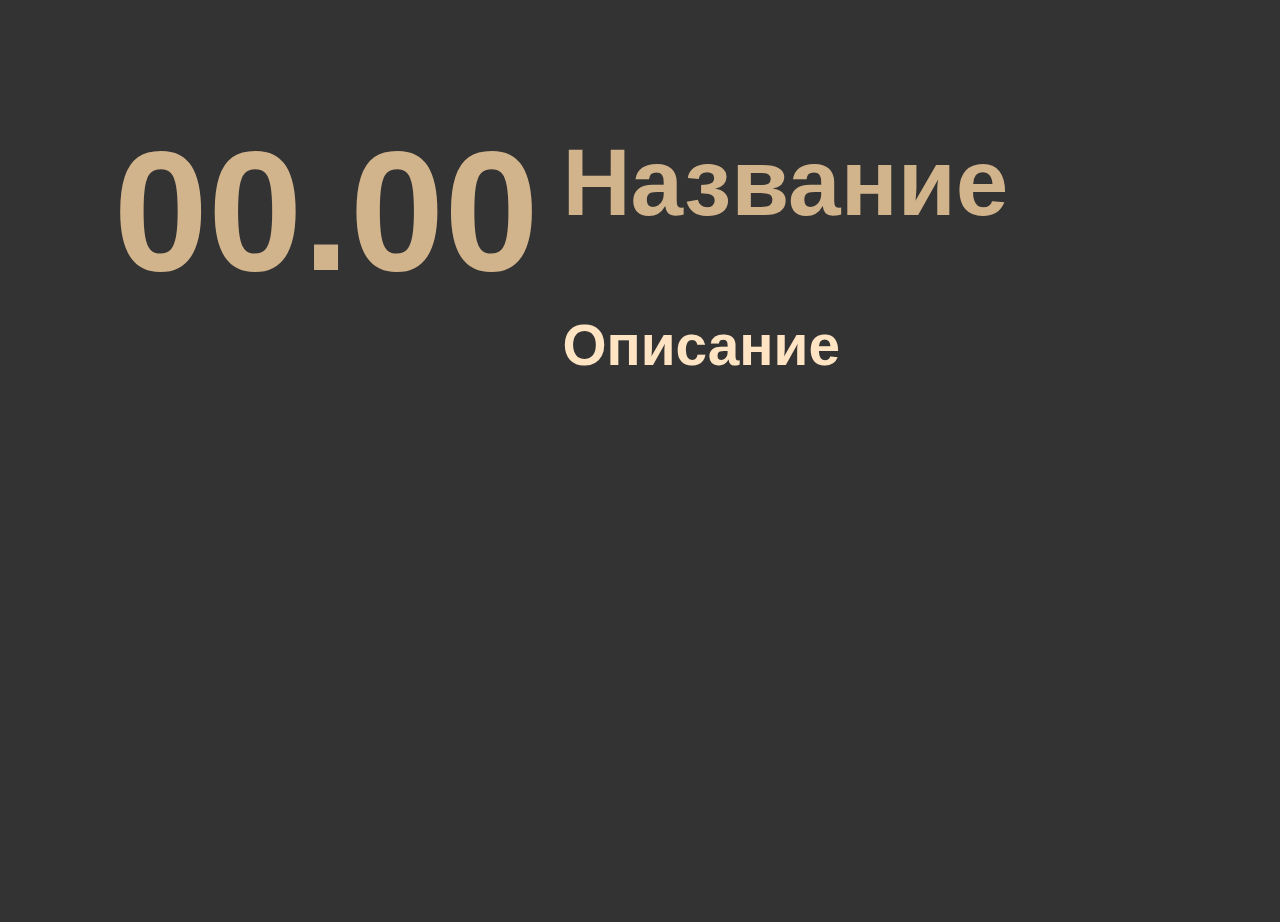
<file: today.html>
<!DOCTYPE html>
<html lang="ru">

<head>
    <meta charset="UTF-8">
    <link rel="stylesheet" href="sours\styles\today.css">
    <title>Сегодня</title>
</head>

<body>
    <div class="date">
        <p>00.00</p>

    </div>

    <div class="name-event">
        <div class="name">
            <p>Название</p>
        </div>
    
        <div class="event">
            <p>Описание</p>
        </div>
    </div>
</body>

</html>
</file>
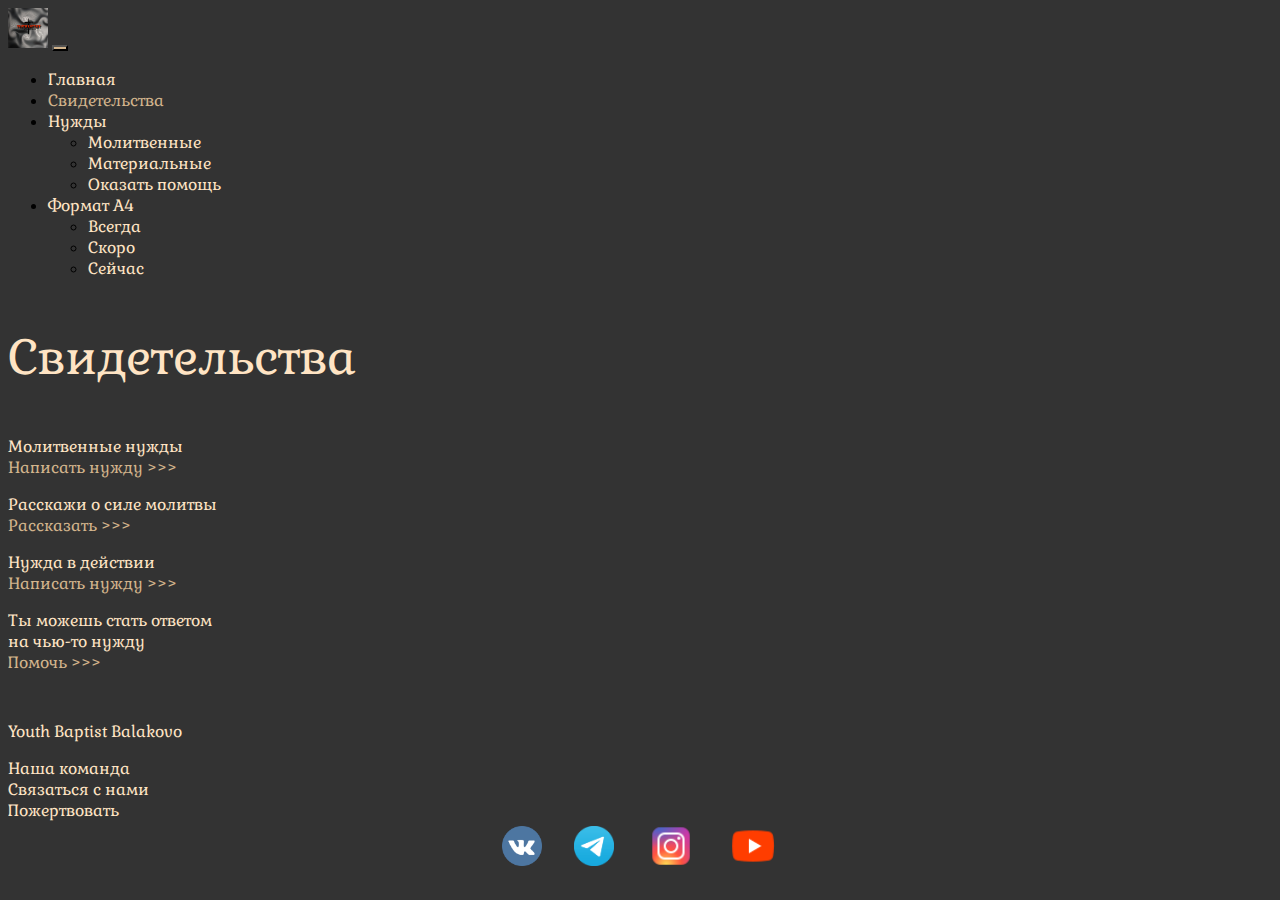
<file: witnessing.html>
<!DOCTYPE html>
<html lang="ru">

<head>
    <meta charset="UTF-8">
    <meta name="viewport" content="width=device-width, initial-scale=1.0">
    <link href="https://cdn.jsdelivr.net/npm/bootstrap@5.3.2/dist/css/bootstrap.min.css" rel="stylesheet"
        integrity="sha384-T3c6CoIi6uLrA9TneNEoa7RxnatzjcDSCmG1MXxSR1GAsXEV/Dwwykc2MPK8M2HN" crossorigin="anonymous">
    <link rel="apple-touch-icon" sizes="180x180" href="sours\files\favicon_io\apple-touch-icon.png">
    <link rel="icon" type="image/png" sizes="32x32" href="sours\files\favicon_io\favicon-32x32.png">
    <link rel="icon" type="image/png" sizes="16x16" href="sours\files\favicon_io\favicon-16x16.png">
    <link rel="manifest" href="sours\files\favicon_io\site.webmanifest">
    <link rel="stylesheet" href="sours\styles\main.css">
    <title>Свидетельства</title>
</head>

<body>
    <!-- Верхняя часть сайта -->
    <header>
        <nav class="navbar navbar-expand-lg bg-dark">
            <div class="container-fluid">
                <a class="navbar-brand" href="\"><img src="sours\files\logo.jpg" alt="..."></a>
                <button class="navbar-toggler" type="button" data-bs-toggle="collapse"
                    data-bs-target="#navbarNavDropdown" aria-controls="navbarNavDropdown" aria-expanded="false"
                    aria-label="Toggle navigation">
                    <span class="navbar-toggler-icon"></span>
                </button>
                <div class="collapse navbar-collapse" id="navbarNavDropdown">
                    <ul class="navbar-nav">
                        <li class="nav-item">
                            <a class="nav-link" aria-current="page" href="\">Главная</a>
                        </li>
                        <li class="nav-item">
                            <a class="nav-link active" href="witnessing.html">Свидетельства</a>
                        </li>
                        <li class="nav-item dropdown">
                            <a class="nav-link dropdown-toggle" href="#" role="button" data-bs-toggle="dropdown"
                                aria-expanded="false">
                                Нужды
                            </a>
                            <ul class="dropdown-menu dropdown-menu-dark">
                                <li><a class="dropdown-item" href="pray.html">Молитвенные</a></li>
                                <li><a class="dropdown-item" href="matter.html">Материальные</a></li>
                                <li><a class="dropdown-item" href="help.html">Оказать помощь</a></li>
                            </ul>
                        </li>
                        <li class="nav-item dropdown">
                            <a class="nav-link dropdown-toggle" href="#" role="button" data-bs-toggle="dropdown"
                                aria-expanded="false">
                                Формат А4
                            </a>
                            <ul class="dropdown-menu dropdown-menu-dark">
                                <li><a class="dropdown-item" href="always.html" target="_blank">Всегда</a></li>
                                <li><a class="dropdown-item" href="soon.html" target="_blank">Скоро</a></li>
                                <li><a class="dropdown-item" href="today.html" target="_blank">Сейчас</a></li>
                            </ul>
                        </li>
                    </ul>
                </div>
            </div>
        </nav>
    </header>
    <!-- Середина сайта -->
    <section>
        <div class="container-fluid mt-4">
            <div class="row">
                <div class="col-lg-1">
                </div>

                <div class="col-lg-8 col-md-12">
                    <div class="row">
                        <div class="board">
                            <p>Свидетельства</p>
                        </div>
                    </div>
                </div>
                <div class="col-lg-3 col-md-12">
                    <div class="row px-2">
                        <div class="col-lg-12 sidebar my-4">
                            <p>Молитвенные нужды<br>
                                <a href="pray.html">Написать нужду >>></a>
                            </p>
                        </div>
                        <div class="col-lg-12 sidebar my-4">
                            <p>Расскажи о силе молитвы<br>
                                <a href="witnessing.html">Рассказать >>></a>
                            </p>
                        </div>
                        <div class="col-lg-12 sidebar my-4">
                            <p>Нужда в действии<br>
                                <a href="matter.html">Написать нужду >>></a>
                            </p>
                        </div>
                        <div class="col-lg-12 sidebar my-4">
                            <p>Ты можешь стать ответом<br>на чью-то нужду<br>
                                <a href="help.html">Помочь >>></a>
                            </p>
                        </div>
                    </div>
                </div>
            </div>
        </div>
    </section>
    <!-- Нижняя часть сайта -->
    <footer class="mt-4">
        <div class="container-fluid">
            <div class="row">
                <div class="col-lg-4 col-md-12 footer-text text-center">
                    <p>Youth Baptist Balakovo</p>
                </div>
                <div class="col-lg-4 col-md-12 footer-text text-center">
                    <a href="team.html">Наша команда</a><br>
                    <a href="contacts.html">Связаться с нами</a><br>
                    <a href="donate.html">Пожертвовать</a>
                </div>
                <div class="col-lg-4 col-md-12 media-links">
                    <a href="https://vk.com/youthbaptist64" target="_blank">
                        <img style="width: 40px; margin-inline: 1em;" src="sours\files\vk.png" alt="vk">
                    </a>
                    <a href="https://t.me/youth_teamBlk" target="_blank">
                        <img style="width: 40px; margin-inline: 1em;" src="sours\files\telegram.png" alt="telegram">
                    </a>
                    <a href="https://instagram.com/baptist_balakovo64?igshid=NzZlO.." target="_blank">
                        <img style="width: 50px; margin-inline: 1em;" src="sours\files\instagram.png" alt="instagram">
                    </a>
                    <a href="https://youtube.com/@ChurchBalakovo" target="_blank">
                        <img style="width: 50px; margin-inline: 1em;" src="sours\files\youtube.png" alt="youtube">
                    </a>
                </div>
            </div>
        </div>
    </footer>

    <script src="https://cdn.jsdelivr.net/npm/bootstrap@5.3.2/dist/js/bootstrap.bundle.min.js"
        integrity="sha384-C6RzsynM9kWDrMNeT87bh95OGNyZPhcTNXj1NW7RuBCsyN/o0jlpcV8Qyq46cDfL"
        crossorigin="anonymous"></script>
</body>

</html>
</file>
